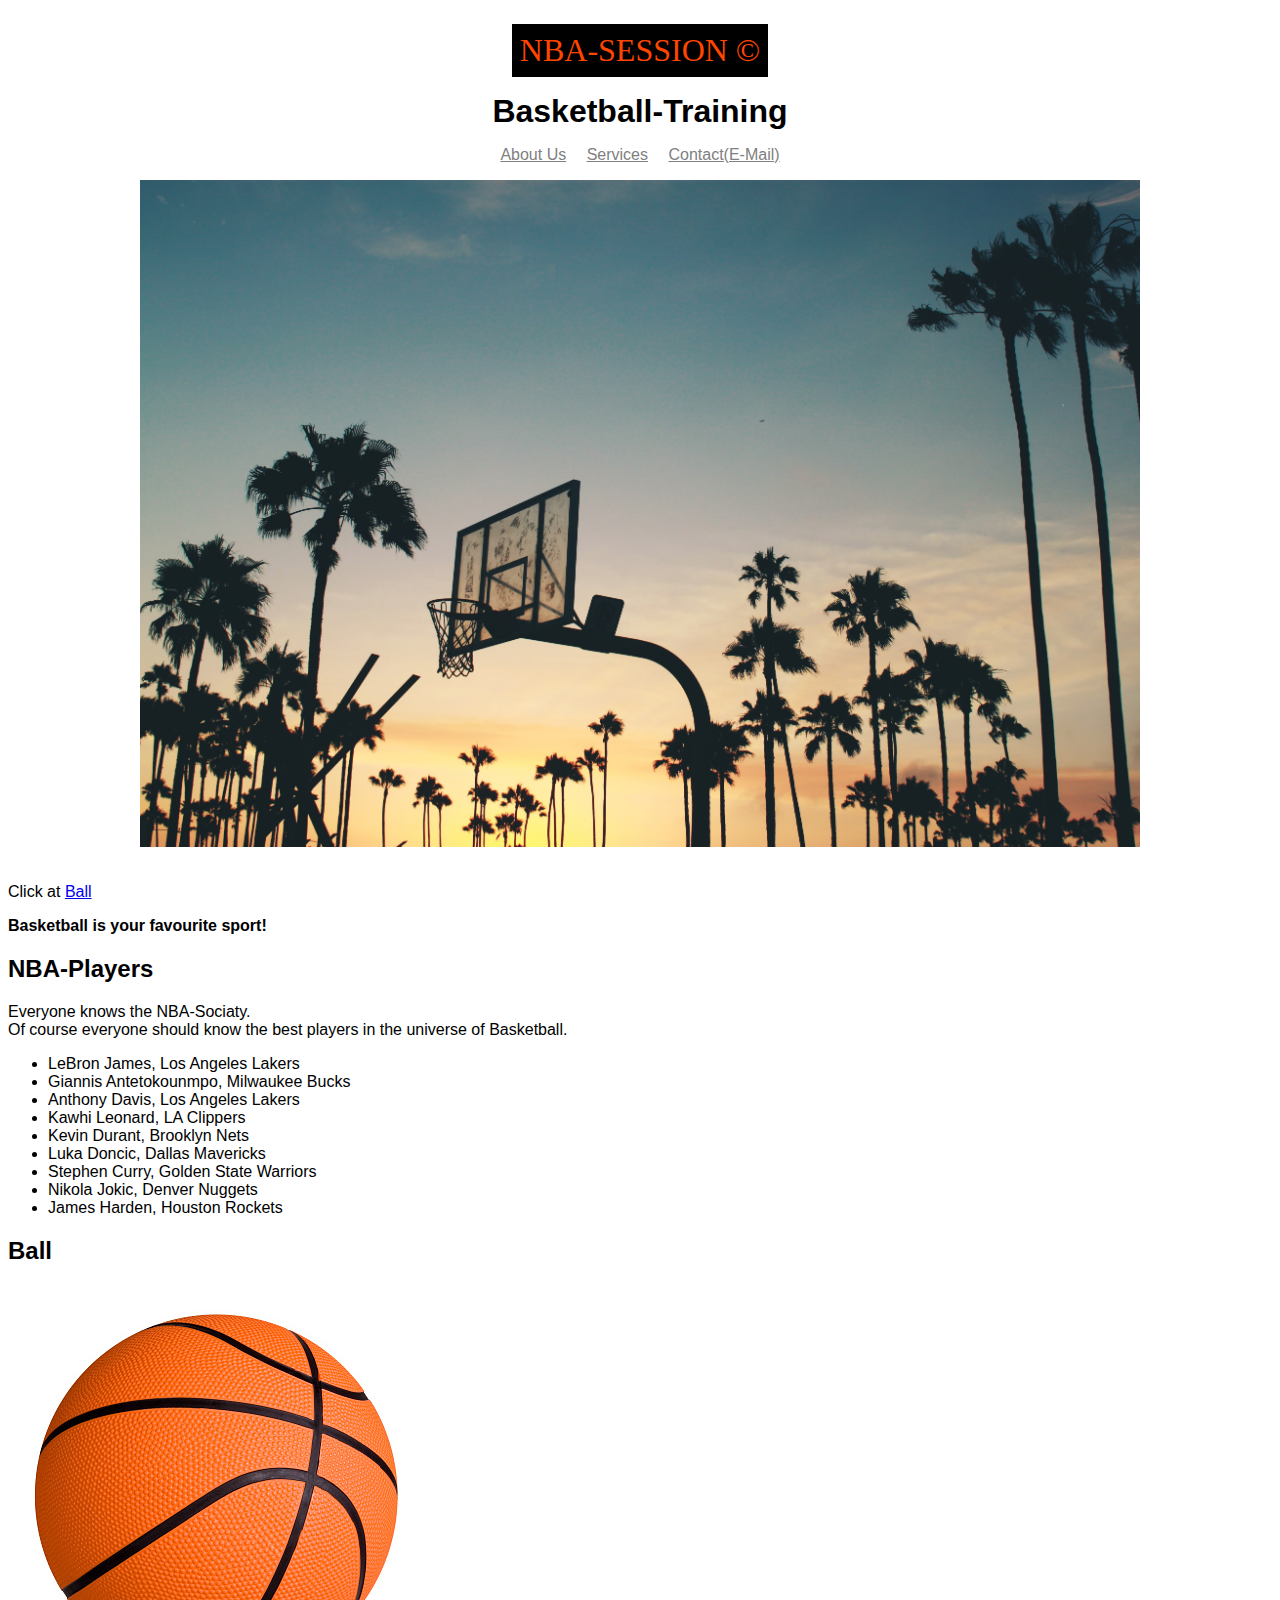
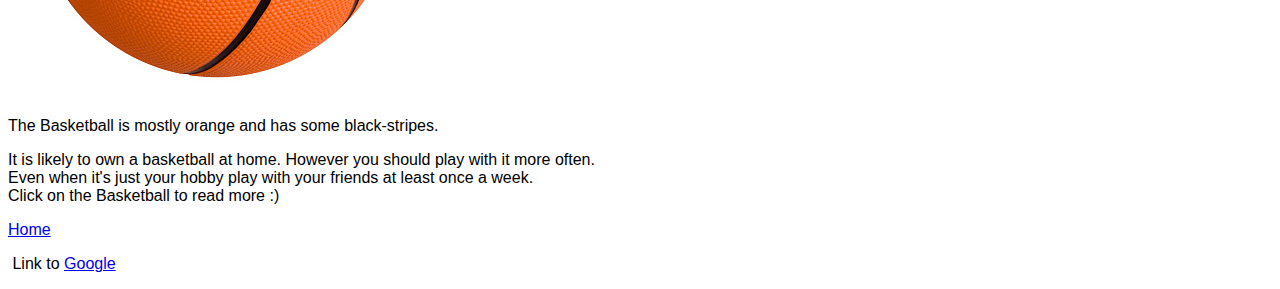
<file: index.html>
<!DOCTYPE html>
<html lang="en">
  <head>
    <meta charset="UTF-8" />
    <title>Basketball</title>
    <link rel="stylesheet" href="mystyle.css" />
  </head>
  <body>
    <div id="top">
      <div id="logo">NBA-SESSION &copy;</div>
      <div id="logo-name">Basketball-Training</div>
      <div id="navigation">
        <a href="user.html">About Us</a>
        <a href="user.html">Services</a>
        <a href="mailto:david.akdogan@edu.fh-joanneum.at">Contact(E-Mail)</a>
      </div>
      <img
        id="basket"
        src="media/image.jpg"
        alt="An image from a basketball-court"
      />
    </div>
    <p>
      Click at
      <a href="#section">Ball</a>
    </p>
    <div id="main">Basketball is your favourite sport!</div>
    <h2>NBA-Players</h2>
    <p>
      Everyone knows the NBA-Sociaty. <br />
      Of course everyone should know the best players in the universe of
      Basketball.
    </p>
    <ul>
      <li>LeBron James, Los Angeles Lakers</li>
      <li>Giannis Antetokounmpo, Milwaukee Bucks</li>
      <li>Anthony Davis, Los Angeles Lakers</li>
      <li>Kawhi Leonard, LA Clippers</li>
      <li>Kevin Durant, Brooklyn Nets</li>
      <li>Luka Doncic, Dallas Mavericks</li>
      <li>Stephen Curry, Golden State Warriors</li>
      <li>Nikola Jokic, Denver Nuggets</li>
      <li>James Harden, Houston Rockets</li>
    </ul>
    <h2 id="section">Ball</h2>
    <a href="player.html">
      <img src="media/basketball.jpg" alt="An image from a basketball" />
    </a>
    <p>The Basketball is mostly orange and has some black-stripes.</p>
    <p>
      It is likely to own a basketball at home. However you should play with it
      more often. <br />
      Even when it's just your hobby play with your friends at least once a
      week. <br />
      Click on the Basketball to read more :)
    </p>
    <a href="#">Home</a>
    <p>
      &nbsp;Link to
      <a href="https://www.google.at/" target="_blank">Google</a>
    </p>
  </body>
</html>
</file>
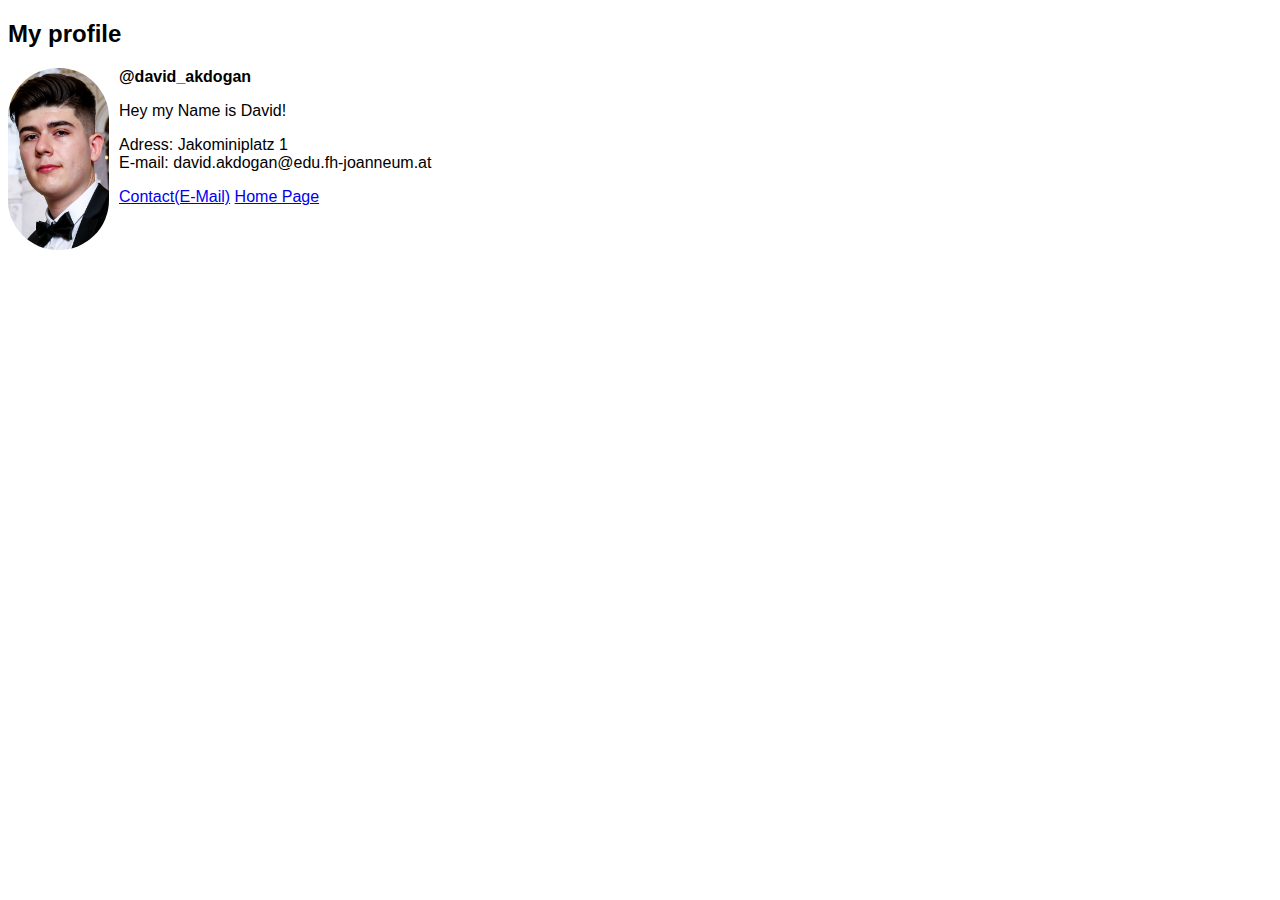
<file: user.html>
<!DOCTYPE html>
<html lang="en">
  <head>
    <meta charset="UTF-8" />
    <link rel="stylesheet" href="mystyle.css" />
    <meta name="viewport" content="width=device-width, initial-scale=1.0" />
    <title>My profile</title>
  </head>
  <body>
    <h2 class="index-h2">My profile</h2>
    <img id="david" src="media/David_Akdogan.jpg" alt="An image from David" />
    <p class="username">@david_akdogan</p>
    <p>Hey my Name is David!</p>
    <div class="index-intro">
      <p>
        Adress: Jakominiplatz 1 <br />
        E-mail: david.akdogan@edu.fh-joanneum.at
      </p>
    </div>
    <a href="mailto:david.akdogan@edu.fh-joanneum.at">Contact(E-Mail)</a>
    <a href="index.html">Home Page</a>
  </body>
</html>
</file>
<file: mystyle.css>
body {
  font-family: Arial, Helvetica, sans-serif;
}

#top {
  text-align: center;
}

#logo {
  color: orangered;
  background-color: black;
  display: inline-block;
  font-size: 32px;
  font-family: bold;
  padding: 8px;
  margin-top: 16px;
}

#logo-name {
  font-size: 32px;
  font-weight: bold;
  margin: 16px;
}

#navigation a {
  color: gray;
  padding: 8px;
}

#navigation a:hover {
  color: orangered;
}

#main {
  font-weight: bold;
}

#basket {
  width: 1000px;
  margin-top: 16px;
  margin-bottom: 16px;
}

.username {
  font-weight: bold;
}

.index-h2 {
  font-weight: bold;
}

#david {
  width: 101px;
  height: 182px;
  border-radius: 50px;
  object-fit: cover;
  float: left;
  margin-right: 10px;
}

#video {
  width: 640px;
  height: 480px;
}

#player {
  width: 300px;
  height: 350px;
  border-radius: 50px;
  object-fit: cover;
}
</file>
